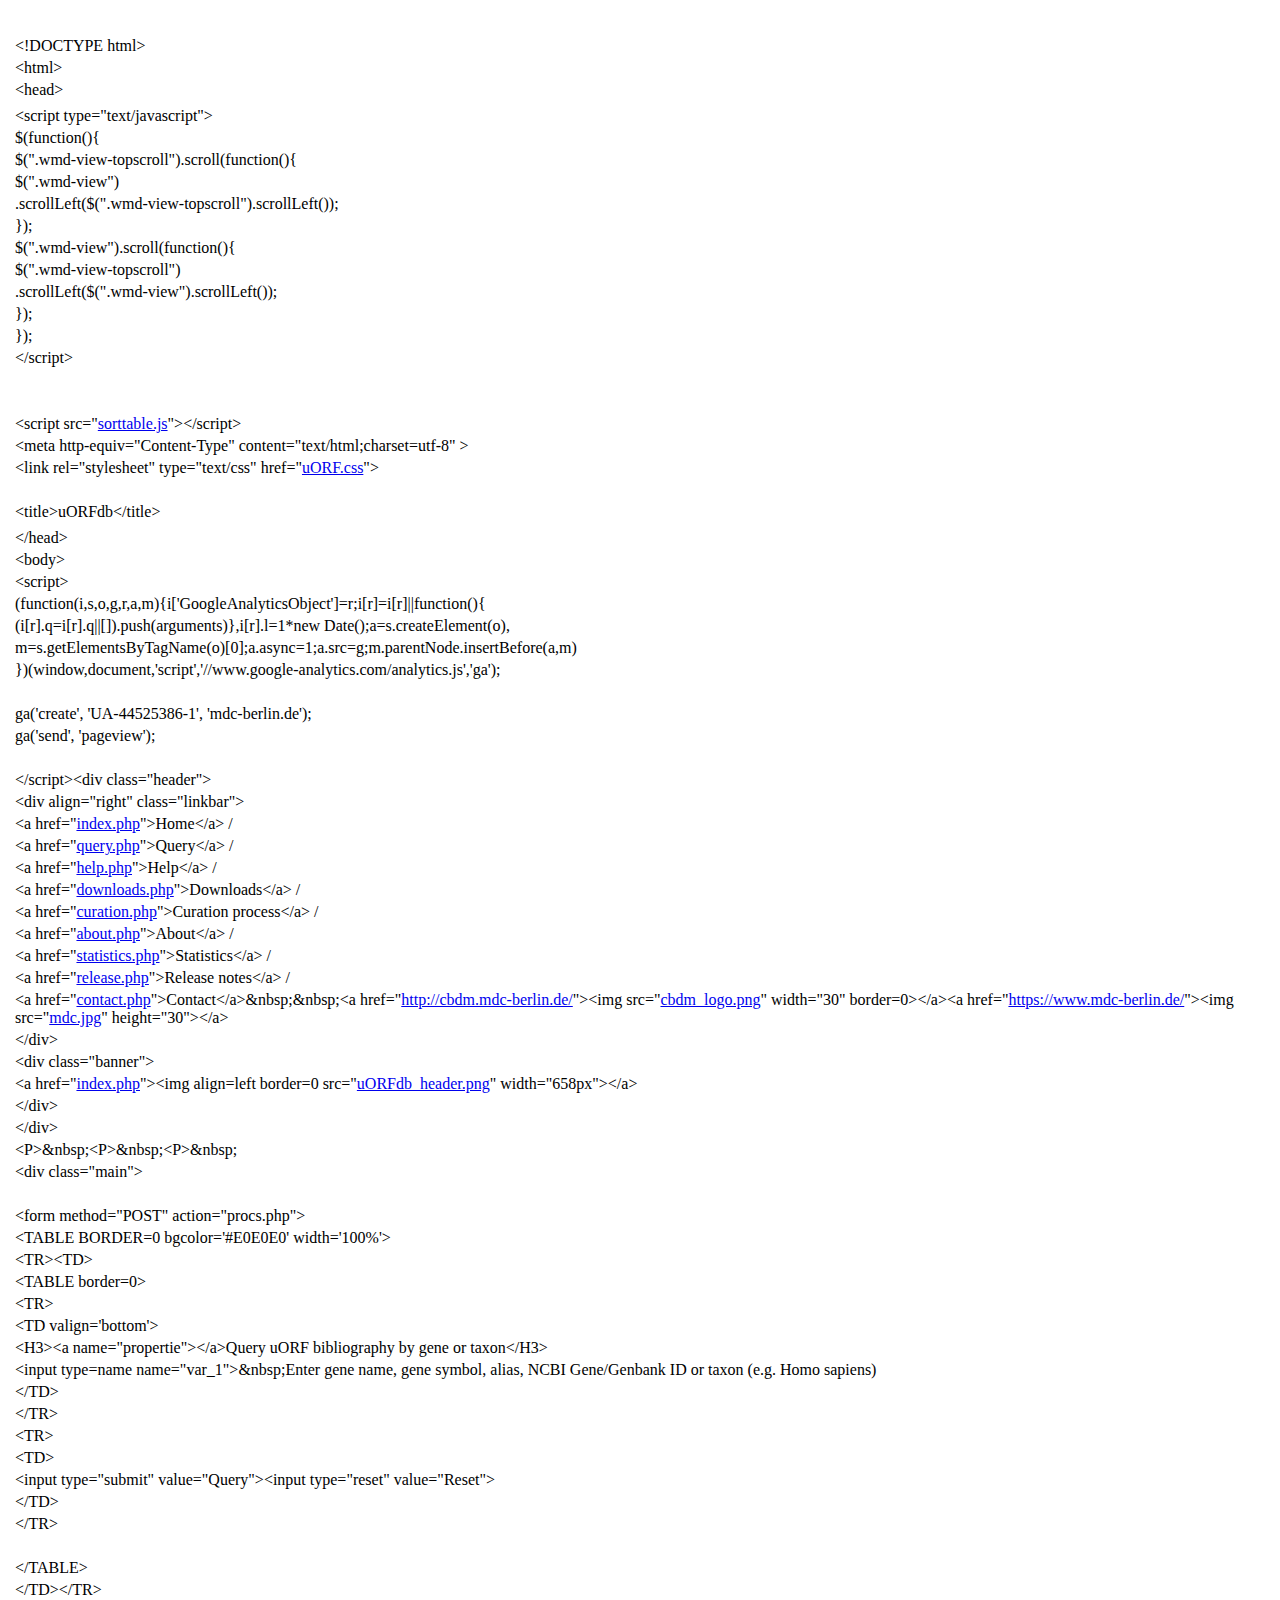
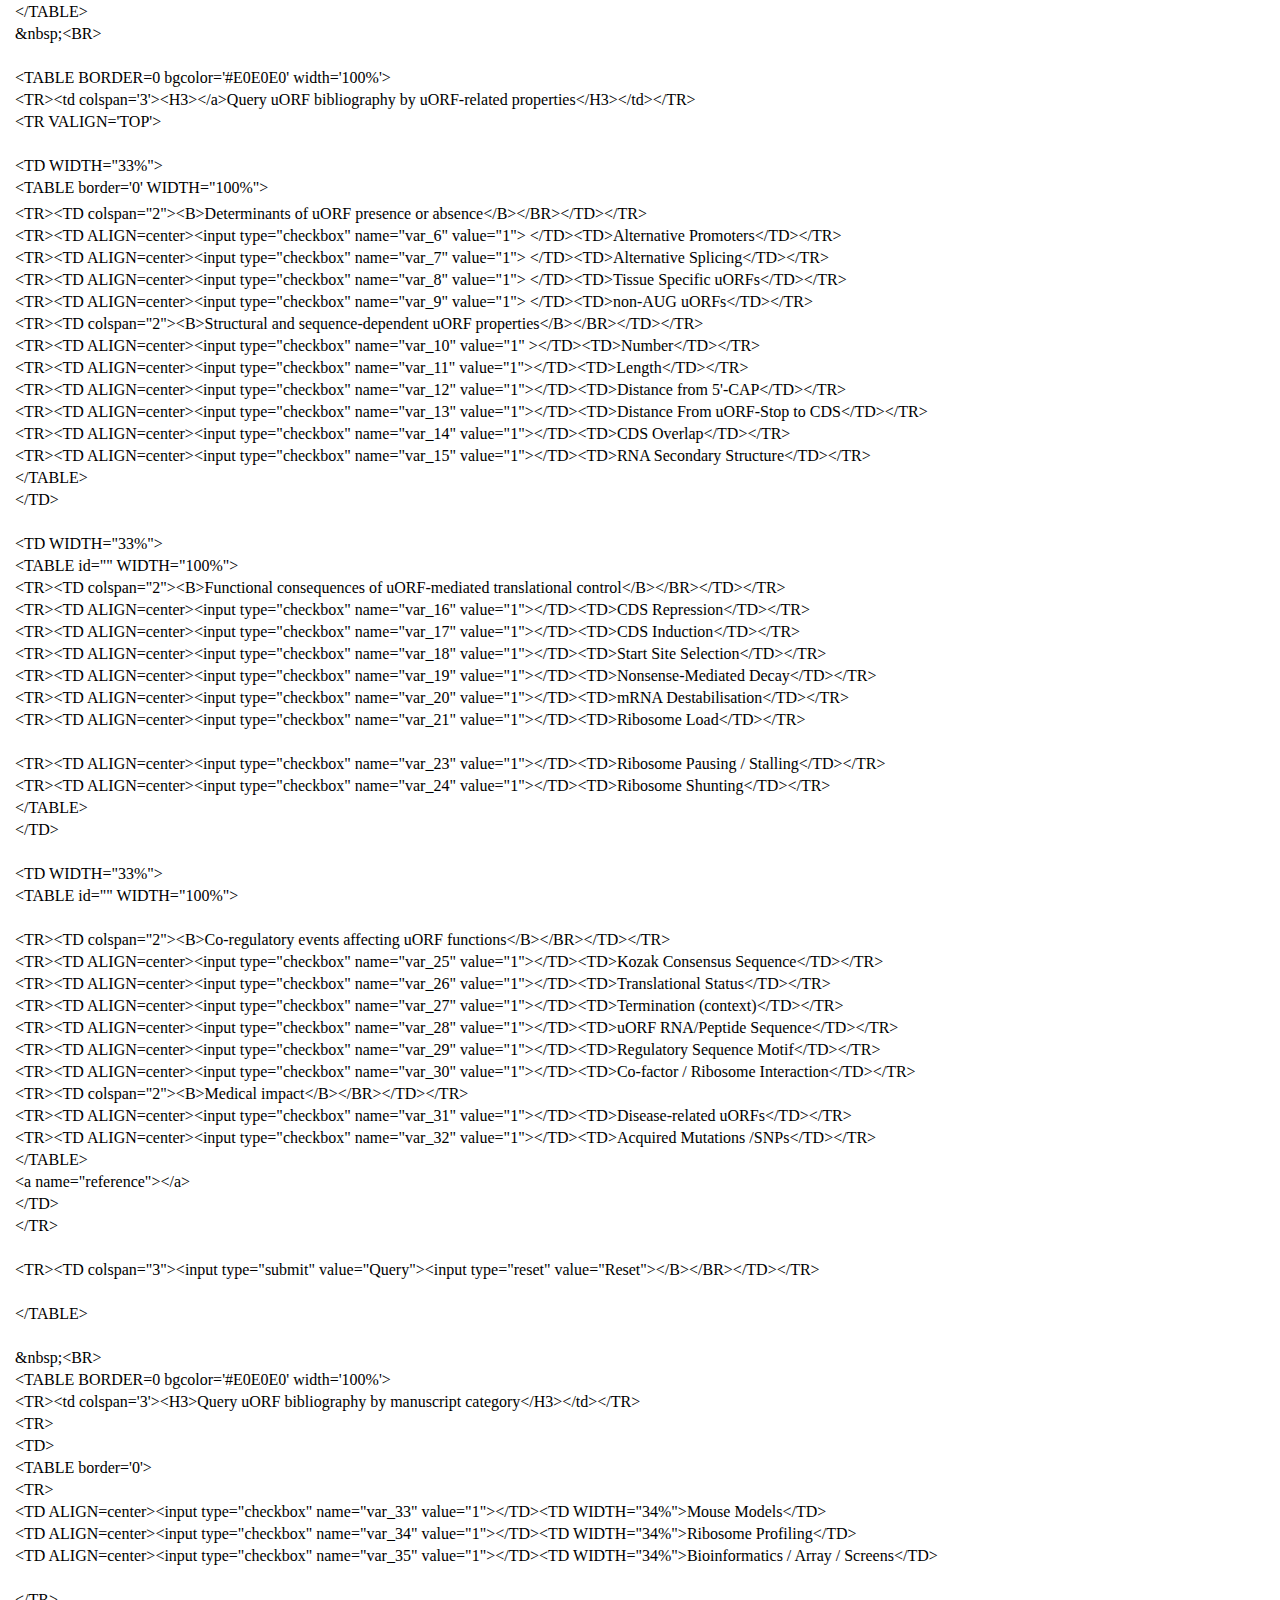
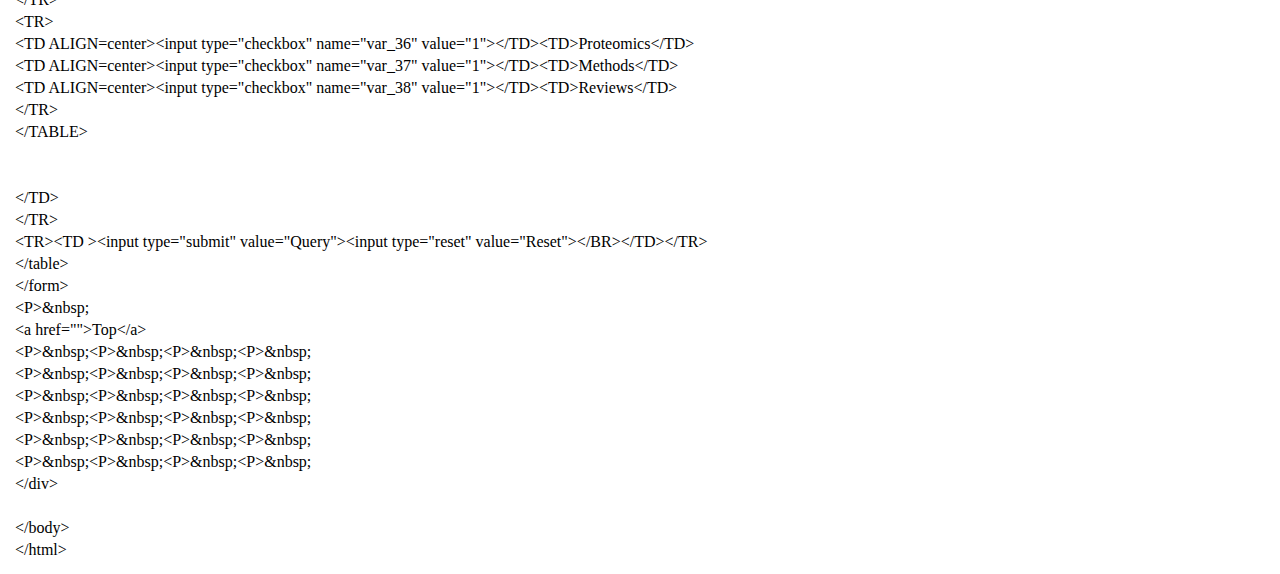
<file: httpd/htdocs/mirna/database/cbdm.mdc-berlin.de tools uorfdb query.php.html>
<!-- saved from url=(0048)http://cbdm.mdc-berlin.de/tools/uorfdb/query.php -->
<html><head><meta http-equiv="Content-Type" content="text/html; charset=UTF-8"></head><body><div class="webkit-line-gutter-backdrop"></div><table><tbody><tr><td class="webkit-line-number" value="1"></td><td class="webkit-line-content"><br></td></tr><tr><td class="webkit-line-number" value="2"></td><td class="webkit-line-content">     </td></tr><tr><td class="webkit-line-number" value="3"></td><td class="webkit-line-content"><span class="webkit-html-doctype">&lt;!DOCTYPE html&gt;</span></td></tr><tr><td class="webkit-line-number" value="4"></td><td class="webkit-line-content"><span class="webkit-html-tag">&lt;html&gt;</span></td></tr><tr><td class="webkit-line-number" value="5"></td><td class="webkit-line-content">    <span class="webkit-html-tag">&lt;head&gt;</span></td></tr><tr><td class="webkit-line-number" value="6"></td><td class="webkit-line-content">    </td></tr><tr><td class="webkit-line-number" value="7"></td><td class="webkit-line-content"><span class="webkit-html-tag">&lt;script <span class="webkit-html-attribute-name">type</span>="<span class="webkit-html-attribute-value">text/javascript</span>"&gt;</span></td></tr><tr><td class="webkit-line-number" value="8"></td><td class="webkit-line-content">$(function(){</td></tr><tr><td class="webkit-line-number" value="9"></td><td class="webkit-line-content">    $(".wmd-view-topscroll").scroll(function(){</td></tr><tr><td class="webkit-line-number" value="10"></td><td class="webkit-line-content">        $(".wmd-view")</td></tr><tr><td class="webkit-line-number" value="11"></td><td class="webkit-line-content">            .scrollLeft($(".wmd-view-topscroll").scrollLeft());</td></tr><tr><td class="webkit-line-number" value="12"></td><td class="webkit-line-content">    });</td></tr><tr><td class="webkit-line-number" value="13"></td><td class="webkit-line-content">    $(".wmd-view").scroll(function(){</td></tr><tr><td class="webkit-line-number" value="14"></td><td class="webkit-line-content">        $(".wmd-view-topscroll")</td></tr><tr><td class="webkit-line-number" value="15"></td><td class="webkit-line-content">            .scrollLeft($(".wmd-view").scrollLeft());</td></tr><tr><td class="webkit-line-number" value="16"></td><td class="webkit-line-content">    });</td></tr><tr><td class="webkit-line-number" value="17"></td><td class="webkit-line-content">});</td></tr><tr><td class="webkit-line-number" value="18"></td><td class="webkit-line-content"><span class="webkit-html-tag">&lt;/script&gt;</span></td></tr><tr><td class="webkit-line-number" value="19"></td><td class="webkit-line-content"><br></td></tr><tr><td class="webkit-line-number" value="20"></td><td class="webkit-line-content"><br></td></tr><tr><td class="webkit-line-number" value="21"></td><td class="webkit-line-content">    <span class="webkit-html-tag">&lt;script <span class="webkit-html-attribute-name">src</span>="<a class="webkit-html-attribute-value webkit-html-resource-link" target="_blank" href="http://cbdm.mdc-berlin.de/tools/uorfdb/sorttable.js">sorttable.js</a>"&gt;</span><span class="webkit-html-tag">&lt;/script&gt;</span></td></tr><tr><td class="webkit-line-number" value="22"></td><td class="webkit-line-content">    <span class="webkit-html-tag">&lt;meta <span class="webkit-html-attribute-name">http-equiv</span>="<span class="webkit-html-attribute-value">Content-Type</span>" <span class="webkit-html-attribute-name">content</span>="<span class="webkit-html-attribute-value">text/html;charset=utf-8</span>" &gt;</span></td></tr><tr><td class="webkit-line-number" value="23"></td><td class="webkit-line-content">    <span class="webkit-html-tag">&lt;link <span class="webkit-html-attribute-name">rel</span>="<span class="webkit-html-attribute-value">stylesheet</span>" <span class="webkit-html-attribute-name">type</span>="<span class="webkit-html-attribute-value">text/css</span>" <span class="webkit-html-attribute-name">href</span>="<a class="webkit-html-attribute-value webkit-html-resource-link" target="_blank" href="http://cbdm.mdc-berlin.de/tools/uorfdb/uORF.css">uORF.css</a>"&gt;</span></td></tr><tr><td class="webkit-line-number" value="24"></td><td class="webkit-line-content"><br></td></tr><tr><td class="webkit-line-number" value="25"></td><td class="webkit-line-content">    <span class="webkit-html-tag">&lt;title&gt;</span>uORFdb<span class="webkit-html-tag">&lt;/title&gt;</span></td></tr><tr><td class="webkit-line-number" value="26"></td><td class="webkit-line-content">       </td></tr><tr><td class="webkit-line-number" value="27"></td><td class="webkit-line-content">    <span class="webkit-html-tag">&lt;/head&gt;</span></td></tr><tr><td class="webkit-line-number" value="28"></td><td class="webkit-line-content">    <span class="webkit-html-tag">&lt;body&gt;</span></td></tr><tr><td class="webkit-line-number" value="29"></td><td class="webkit-line-content"><span class="webkit-html-tag">&lt;script&gt;</span></td></tr><tr><td class="webkit-line-number" value="30"></td><td class="webkit-line-content">  (function(i,s,o,g,r,a,m){i['GoogleAnalyticsObject']=r;i[r]=i[r]||function(){</td></tr><tr><td class="webkit-line-number" value="31"></td><td class="webkit-line-content">  (i[r].q=i[r].q||[]).push(arguments)},i[r].l=1*new Date();a=s.createElement(o),</td></tr><tr><td class="webkit-line-number" value="32"></td><td class="webkit-line-content">  m=s.getElementsByTagName(o)[0];a.async=1;a.src=g;m.parentNode.insertBefore(a,m)</td></tr><tr><td class="webkit-line-number" value="33"></td><td class="webkit-line-content">  })(window,document,'script','//www.google-analytics.com/analytics.js','ga');</td></tr><tr><td class="webkit-line-number" value="34"></td><td class="webkit-line-content"><br></td></tr><tr><td class="webkit-line-number" value="35"></td><td class="webkit-line-content">  ga('create', 'UA-44525386-1', 'mdc-berlin.de');</td></tr><tr><td class="webkit-line-number" value="36"></td><td class="webkit-line-content">  ga('send', 'pageview');</td></tr><tr><td class="webkit-line-number" value="37"></td><td class="webkit-line-content"><br></td></tr><tr><td class="webkit-line-number" value="38"></td><td class="webkit-line-content"><span class="webkit-html-tag">&lt;/script&gt;</span><span class="webkit-html-tag">&lt;div <span class="webkit-html-attribute-name">class</span>="<span class="webkit-html-attribute-value">header</span>"&gt;</span>     </td></tr><tr><td class="webkit-line-number" value="39"></td><td class="webkit-line-content">                <span class="webkit-html-tag">&lt;div <span class="webkit-html-attribute-name">align</span>="<span class="webkit-html-attribute-value">right</span>" <span class="webkit-html-attribute-name">class</span>="<span class="webkit-html-attribute-value">linkbar</span>"&gt;</span></td></tr><tr><td class="webkit-line-number" value="40"></td><td class="webkit-line-content">                 <span class="webkit-html-tag">&lt;a <span class="webkit-html-attribute-name">href</span>="<a class="webkit-html-attribute-value webkit-html-external-link" target="_blank" href="http://cbdm.mdc-berlin.de/tools/uorfdb/index.php">index.php</a>"&gt;</span>Home<span class="webkit-html-tag">&lt;/a&gt;</span> / </td></tr><tr><td class="webkit-line-number" value="41"></td><td class="webkit-line-content">                 <span class="webkit-html-tag">&lt;a <span class="webkit-html-attribute-name">href</span>="<a class="webkit-html-attribute-value webkit-html-external-link" target="_blank" href="./cbdm.mdc-berlin.de tools uorfdb query.php_files/cbdm.mdc-berlin.de tools uorfdb query.php.html">query.php</a>"&gt;</span>Query<span class="webkit-html-tag">&lt;/a&gt;</span> / </td></tr><tr><td class="webkit-line-number" value="42"></td><td class="webkit-line-content">                 <span class="webkit-html-tag">&lt;a <span class="webkit-html-attribute-name">href</span>="<a class="webkit-html-attribute-value webkit-html-external-link" target="_blank" href="http://cbdm.mdc-berlin.de/tools/uorfdb/help.php">help.php</a>"&gt;</span>Help<span class="webkit-html-tag">&lt;/a&gt;</span> / </td></tr><tr><td class="webkit-line-number" value="43"></td><td class="webkit-line-content">                 <span class="webkit-html-tag">&lt;a <span class="webkit-html-attribute-name">href</span>="<a class="webkit-html-attribute-value webkit-html-external-link" target="_blank" href="http://cbdm.mdc-berlin.de/tools/uorfdb/downloads.php">downloads.php</a>"&gt;</span>Downloads<span class="webkit-html-tag">&lt;/a&gt;</span> /</td></tr><tr><td class="webkit-line-number" value="44"></td><td class="webkit-line-content">                 <span class="webkit-html-tag">&lt;a <span class="webkit-html-attribute-name">href</span>="<a class="webkit-html-attribute-value webkit-html-external-link" target="_blank" href="http://cbdm.mdc-berlin.de/tools/uorfdb/curation.php">curation.php</a>"&gt;</span>Curation process<span class="webkit-html-tag">&lt;/a&gt;</span> / </td></tr><tr><td class="webkit-line-number" value="45"></td><td class="webkit-line-content">                 <span class="webkit-html-tag">&lt;a <span class="webkit-html-attribute-name">href</span>="<a class="webkit-html-attribute-value webkit-html-external-link" target="_blank" href="http://cbdm.mdc-berlin.de/tools/uorfdb/about.php">about.php</a>"&gt;</span>About<span class="webkit-html-tag">&lt;/a&gt;</span> / </td></tr><tr><td class="webkit-line-number" value="46"></td><td class="webkit-line-content">                 <span class="webkit-html-tag">&lt;a <span class="webkit-html-attribute-name">href</span>="<a class="webkit-html-attribute-value webkit-html-external-link" target="_blank" href="http://cbdm.mdc-berlin.de/tools/uorfdb/statistics.php">statistics.php</a>"&gt;</span>Statistics<span class="webkit-html-tag">&lt;/a&gt;</span> /</td></tr><tr><td class="webkit-line-number" value="47"></td><td class="webkit-line-content">                 <span class="webkit-html-tag">&lt;a <span class="webkit-html-attribute-name">href</span>="<a class="webkit-html-attribute-value webkit-html-external-link" target="_blank" href="http://cbdm.mdc-berlin.de/tools/uorfdb/release.php">release.php</a>"&gt;</span>Release notes<span class="webkit-html-tag">&lt;/a&gt;</span> / </td></tr><tr><td class="webkit-line-number" value="48"></td><td class="webkit-line-content">                 <span class="webkit-html-tag">&lt;a <span class="webkit-html-attribute-name">href</span>="<a class="webkit-html-attribute-value webkit-html-external-link" target="_blank" href="http://cbdm.mdc-berlin.de/tools/uorfdb/contact.php">contact.php</a>"&gt;</span>Contact<span class="webkit-html-tag">&lt;/a&gt;</span>&amp;nbsp;&amp;nbsp;<span class="webkit-html-tag">&lt;a <span class="webkit-html-attribute-name">href</span>="<a class="webkit-html-attribute-value webkit-html-external-link" target="_blank" href="http://cbdm.mdc-berlin.de/">http://cbdm.mdc-berlin.de/</a>"&gt;</span><span class="webkit-html-tag">&lt;img <span class="webkit-html-attribute-name">src</span>="<a class="webkit-html-attribute-value webkit-html-resource-link" target="_blank" href="http://cbdm.mdc-berlin.de/tools/uorfdb/cbdm_logo.png">cbdm_logo.png</a>" <span class="webkit-html-attribute-name">width</span>="<span class="webkit-html-attribute-value">30</span>" <span class="webkit-html-attribute-name">border</span>=<span class="webkit-html-attribute-value">0</span>&gt;</span><span class="webkit-html-tag">&lt;/a&gt;</span><span class="webkit-html-tag">&lt;a <span class="webkit-html-attribute-name">href</span>="<a class="webkit-html-attribute-value webkit-html-external-link" target="_blank" href="https://www.mdc-berlin.de/">https://www.mdc-berlin.de/</a>"&gt;</span><span class="webkit-html-tag">&lt;img <span class="webkit-html-attribute-name">src</span>="<a class="webkit-html-attribute-value webkit-html-resource-link" target="_blank" href="http://cbdm.mdc-berlin.de/tools/uorfdb/mdc.jpg">mdc.jpg</a>" <span class="webkit-html-attribute-name">height</span>="<span class="webkit-html-attribute-value">30</span>"&gt;</span><span class="webkit-html-tag">&lt;/a&gt;</span></td></tr><tr><td class="webkit-line-number" value="49"></td><td class="webkit-line-content">                <span class="webkit-html-tag">&lt;/div&gt;</span> </td></tr><tr><td class="webkit-line-number" value="50"></td><td class="webkit-line-content">                <span class="webkit-html-tag">&lt;div <span class="webkit-html-attribute-name">class</span>="<span class="webkit-html-attribute-value">banner</span>"&gt;</span></td></tr><tr><td class="webkit-line-number" value="51"></td><td class="webkit-line-content">                 <span class="webkit-html-tag">&lt;a <span class="webkit-html-attribute-name">href</span>="<a class="webkit-html-attribute-value webkit-html-external-link" target="_blank" href="http://cbdm.mdc-berlin.de/tools/uorfdb/index.php">index.php</a>"&gt;</span><span class="webkit-html-tag">&lt;img <span class="webkit-html-attribute-name">align</span>=<span class="webkit-html-attribute-value">left</span> <span class="webkit-html-attribute-name">border</span>=<span class="webkit-html-attribute-value">0</span> <span class="webkit-html-attribute-name">src</span>="<a class="webkit-html-attribute-value webkit-html-resource-link" target="_blank" href="http://cbdm.mdc-berlin.de/tools/uorfdb/uORFdb_header.png">uORFdb_header.png</a>" <span class="webkit-html-attribute-name">width</span>="<span class="webkit-html-attribute-value">658px</span>"&gt;</span><span class="webkit-html-tag">&lt;/a&gt;</span></td></tr><tr><td class="webkit-line-number" value="52"></td><td class="webkit-line-content"><span class="webkit-html-tag">&lt;/div&gt;</span></td></tr><tr><td class="webkit-line-number" value="53"></td><td class="webkit-line-content">              <span class="webkit-html-tag">&lt;/div&gt;</span> </td></tr><tr><td class="webkit-line-number" value="54"></td><td class="webkit-line-content">              <span class="webkit-html-tag">&lt;P&gt;</span>&amp;nbsp;<span class="webkit-html-tag">&lt;P&gt;</span>&amp;nbsp;<span class="webkit-html-tag">&lt;P&gt;</span>&amp;nbsp;</td></tr><tr><td class="webkit-line-number" value="55"></td><td class="webkit-line-content">              <span class="webkit-html-tag">&lt;div <span class="webkit-html-attribute-name">class</span>="<span class="webkit-html-attribute-value">main</span>"&gt;</span>            </td></tr><tr><td class="webkit-line-number" value="56"></td><td class="webkit-line-content"><br></td></tr><tr><td class="webkit-line-number" value="57"></td><td class="webkit-line-content"><span class="webkit-html-tag">&lt;form <span class="webkit-html-attribute-name">method</span>="<span class="webkit-html-attribute-value">POST</span>" <span class="webkit-html-attribute-name">action</span>="<span class="webkit-html-attribute-value">procs.php</span>"&gt;</span></td></tr><tr><td class="webkit-line-number" value="58"></td><td class="webkit-line-content"><span class="webkit-html-tag">&lt;TABLE <span class="webkit-html-attribute-name">BORDER</span>=<span class="webkit-html-attribute-value">0</span> <span class="webkit-html-attribute-name">bgcolor</span>='<span class="webkit-html-attribute-value">#E0E0E0</span>' <span class="webkit-html-attribute-name">width</span>='<span class="webkit-html-attribute-value">100%</span>'&gt;</span></td></tr><tr><td class="webkit-line-number" value="59"></td><td class="webkit-line-content"><span class="webkit-html-tag">&lt;TR&gt;</span><span class="webkit-html-tag">&lt;TD&gt;</span></td></tr><tr><td class="webkit-line-number" value="60"></td><td class="webkit-line-content"><span class="webkit-html-tag">&lt;TABLE <span class="webkit-html-attribute-name">border</span>=<span class="webkit-html-attribute-value">0</span>&gt;</span></td></tr><tr><td class="webkit-line-number" value="61"></td><td class="webkit-line-content"><span class="webkit-html-tag">&lt;TR&gt;</span></td></tr><tr><td class="webkit-line-number" value="62"></td><td class="webkit-line-content">    <span class="webkit-html-tag">&lt;TD <span class="webkit-html-attribute-name">valign</span>='<span class="webkit-html-attribute-value">bottom</span>'&gt;</span></td></tr><tr><td class="webkit-line-number" value="63"></td><td class="webkit-line-content">        <span class="webkit-html-tag">&lt;H3&gt;</span><span class="webkit-html-tag">&lt;a <span class="webkit-html-attribute-name">name</span>="<span class="webkit-html-attribute-value">propertie</span>"&gt;</span><span class="webkit-html-tag">&lt;/a&gt;</span>Query uORF bibliography by gene or taxon<span class="webkit-html-tag">&lt;/H3&gt;</span></td></tr><tr><td class="webkit-line-number" value="64"></td><td class="webkit-line-content">        <span class="webkit-html-tag">&lt;input <span class="webkit-html-attribute-name">type</span>=<span class="webkit-html-attribute-value">name</span> <span class="webkit-html-attribute-name">name</span>="<span class="webkit-html-attribute-value">var_1</span>"&gt;</span>&amp;nbsp;Enter gene name, gene symbol, alias, NCBI Gene/Genbank ID or taxon (e.g. Homo sapiens)</td></tr><tr><td class="webkit-line-number" value="65"></td><td class="webkit-line-content">    <span class="webkit-html-tag">&lt;/TD&gt;</span></td></tr><tr><td class="webkit-line-number" value="66"></td><td class="webkit-line-content"><span class="webkit-html-tag">&lt;/TR&gt;</span></td></tr><tr><td class="webkit-line-number" value="67"></td><td class="webkit-line-content">    <span class="webkit-html-tag">&lt;TR&gt;</span></td></tr><tr><td class="webkit-line-number" value="68"></td><td class="webkit-line-content">        <span class="webkit-html-tag">&lt;TD&gt;</span></td></tr><tr><td class="webkit-line-number" value="69"></td><td class="webkit-line-content">            <span class="webkit-html-tag">&lt;input <span class="webkit-html-attribute-name">type</span>="<span class="webkit-html-attribute-value">submit</span>" <span class="webkit-html-attribute-name">value</span>="<span class="webkit-html-attribute-value">Query</span>"&gt;</span><span class="webkit-html-tag">&lt;input <span class="webkit-html-attribute-name">type</span>="<span class="webkit-html-attribute-value">reset</span>" <span class="webkit-html-attribute-name">value</span>="<span class="webkit-html-attribute-value">Reset</span>"&gt;</span> </td></tr><tr><td class="webkit-line-number" value="70"></td><td class="webkit-line-content">        <span class="webkit-html-tag">&lt;/TD&gt;</span></td></tr><tr><td class="webkit-line-number" value="71"></td><td class="webkit-line-content">    <span class="webkit-html-tag">&lt;/TR&gt;</span>   </td></tr><tr><td class="webkit-line-number" value="72"></td><td class="webkit-line-content"><br></td></tr><tr><td class="webkit-line-number" value="73"></td><td class="webkit-line-content"><span class="webkit-html-tag">&lt;/TABLE&gt;</span></td></tr><tr><td class="webkit-line-number" value="74"></td><td class="webkit-line-content"><span class="webkit-html-tag">&lt;/TD&gt;</span><span class="webkit-html-tag">&lt;/TR&gt;</span></td></tr><tr><td class="webkit-line-number" value="75"></td><td class="webkit-line-content"><span class="webkit-html-tag">&lt;/TABLE&gt;</span></td></tr><tr><td class="webkit-line-number" value="76"></td><td class="webkit-line-content">&amp;nbsp;<span class="webkit-html-tag">&lt;BR&gt;</span>    </td></tr><tr><td class="webkit-line-number" value="77"></td><td class="webkit-line-content"><br></td></tr><tr><td class="webkit-line-number" value="78"></td><td class="webkit-line-content"><span class="webkit-html-tag">&lt;TABLE <span class="webkit-html-attribute-name">BORDER</span>=<span class="webkit-html-attribute-value">0</span> <span class="webkit-html-attribute-name">bgcolor</span>='<span class="webkit-html-attribute-value">#E0E0E0</span>' <span class="webkit-html-attribute-name">width</span>='<span class="webkit-html-attribute-value">100%</span>'&gt;</span></td></tr><tr><td class="webkit-line-number" value="79"></td><td class="webkit-line-content"><span class="webkit-html-tag">&lt;TR&gt;</span><span class="webkit-html-tag">&lt;td <span class="webkit-html-attribute-name">colspan</span>='<span class="webkit-html-attribute-value">3</span>'&gt;</span><span class="webkit-html-tag">&lt;H3&gt;</span><span class="webkit-html-tag">&lt;/a&gt;</span>Query uORF bibliography by uORF-related properties<span class="webkit-html-tag">&lt;/H3&gt;</span><span class="webkit-html-tag">&lt;/td&gt;</span><span class="webkit-html-tag">&lt;/TR&gt;</span></td></tr><tr><td class="webkit-line-number" value="80"></td><td class="webkit-line-content"><span class="webkit-html-tag">&lt;TR <span class="webkit-html-attribute-name">VALIGN</span>='<span class="webkit-html-attribute-value">TOP</span>'&gt;</span></td></tr><tr><td class="webkit-line-number" value="81"></td><td class="webkit-line-content"><br></td></tr><tr><td class="webkit-line-number" value="82"></td><td class="webkit-line-content"><span class="webkit-html-tag">&lt;TD <span class="webkit-html-attribute-name">WIDTH</span>="<span class="webkit-html-attribute-value">33%</span>"&gt;</span></td></tr><tr><td class="webkit-line-number" value="83"></td><td class="webkit-line-content"><span class="webkit-html-tag">&lt;TABLE  <span class="webkit-html-attribute-name">border</span>='<span class="webkit-html-attribute-value">0</span>' <span class="webkit-html-attribute-name">WIDTH</span>="<span class="webkit-html-attribute-value">100%</span>"&gt;</span></td></tr><tr><td class="webkit-line-number" value="84"></td><td class="webkit-line-content">    </td></tr><tr><td class="webkit-line-number" value="85"></td><td class="webkit-line-content"><span class="webkit-html-tag">&lt;TR&gt;</span><span class="webkit-html-tag">&lt;TD <span class="webkit-html-attribute-name">colspan</span>="<span class="webkit-html-attribute-value">2</span>"&gt;</span><span class="webkit-html-tag">&lt;B&gt;</span>Determinants of uORF presence or absence<span class="webkit-html-tag">&lt;/B&gt;</span><span class="webkit-html-tag">&lt;/BR&gt;</span><span class="webkit-html-tag">&lt;/TD&gt;</span><span class="webkit-html-tag">&lt;/TR&gt;</span></td></tr><tr><td class="webkit-line-number" value="86"></td><td class="webkit-line-content"><span class="webkit-html-tag">&lt;TR&gt;</span><span class="webkit-html-tag">&lt;TD <span class="webkit-html-attribute-name">ALIGN</span>=<span class="webkit-html-attribute-value">center</span>&gt;</span><span class="webkit-html-tag">&lt;input <span class="webkit-html-attribute-name">type</span>="<span class="webkit-html-attribute-value">checkbox</span>" <span class="webkit-html-attribute-name">name</span>="<span class="webkit-html-attribute-value">var_6</span>" <span class="webkit-html-attribute-name">value</span>="<span class="webkit-html-attribute-value">1</span>"&gt;</span>   <span class="webkit-html-tag">&lt;/TD&gt;</span><span class="webkit-html-tag">&lt;TD&gt;</span>Alternative Promoters<span class="webkit-html-tag">&lt;/TD&gt;</span><span class="webkit-html-tag">&lt;/TR&gt;</span></td></tr><tr><td class="webkit-line-number" value="87"></td><td class="webkit-line-content"><span class="webkit-html-tag">&lt;TR&gt;</span><span class="webkit-html-tag">&lt;TD <span class="webkit-html-attribute-name">ALIGN</span>=<span class="webkit-html-attribute-value">center</span>&gt;</span><span class="webkit-html-tag">&lt;input <span class="webkit-html-attribute-name">type</span>="<span class="webkit-html-attribute-value">checkbox</span>" <span class="webkit-html-attribute-name">name</span>="<span class="webkit-html-attribute-value">var_7</span>" <span class="webkit-html-attribute-name">value</span>="<span class="webkit-html-attribute-value">1</span>"&gt;</span>   <span class="webkit-html-tag">&lt;/TD&gt;</span><span class="webkit-html-tag">&lt;TD&gt;</span>Alternative Splicing<span class="webkit-html-tag">&lt;/TD&gt;</span><span class="webkit-html-tag">&lt;/TR&gt;</span></td></tr><tr><td class="webkit-line-number" value="88"></td><td class="webkit-line-content"><span class="webkit-html-tag">&lt;TR&gt;</span><span class="webkit-html-tag">&lt;TD <span class="webkit-html-attribute-name">ALIGN</span>=<span class="webkit-html-attribute-value">center</span>&gt;</span><span class="webkit-html-tag">&lt;input <span class="webkit-html-attribute-name">type</span>="<span class="webkit-html-attribute-value">checkbox</span>" <span class="webkit-html-attribute-name">name</span>="<span class="webkit-html-attribute-value">var_8</span>" <span class="webkit-html-attribute-name">value</span>="<span class="webkit-html-attribute-value">1</span>"&gt;</span>   <span class="webkit-html-tag">&lt;/TD&gt;</span><span class="webkit-html-tag">&lt;TD&gt;</span>Tissue Specific uORFs<span class="webkit-html-tag">&lt;/TD&gt;</span><span class="webkit-html-tag">&lt;/TR&gt;</span></td></tr><tr><td class="webkit-line-number" value="89"></td><td class="webkit-line-content"><span class="webkit-html-tag">&lt;TR&gt;</span><span class="webkit-html-tag">&lt;TD <span class="webkit-html-attribute-name">ALIGN</span>=<span class="webkit-html-attribute-value">center</span>&gt;</span><span class="webkit-html-tag">&lt;input <span class="webkit-html-attribute-name">type</span>="<span class="webkit-html-attribute-value">checkbox</span>" <span class="webkit-html-attribute-name">name</span>="<span class="webkit-html-attribute-value">var_9</span>" <span class="webkit-html-attribute-name">value</span>="<span class="webkit-html-attribute-value">1</span>"&gt;</span>   <span class="webkit-html-tag">&lt;/TD&gt;</span><span class="webkit-html-tag">&lt;TD&gt;</span>non-AUG uORFs<span class="webkit-html-tag">&lt;/TD&gt;</span><span class="webkit-html-tag">&lt;/TR&gt;</span></td></tr><tr><td class="webkit-line-number" value="90"></td><td class="webkit-line-content"><span class="webkit-html-tag">&lt;TR&gt;</span><span class="webkit-html-tag">&lt;TD <span class="webkit-html-attribute-name">colspan</span>="<span class="webkit-html-attribute-value">2</span>"&gt;</span><span class="webkit-html-tag">&lt;B&gt;</span>Structural and sequence-dependent uORF properties<span class="webkit-html-tag">&lt;/B&gt;</span><span class="webkit-html-tag">&lt;/BR&gt;</span><span class="webkit-html-tag">&lt;/TD&gt;</span><span class="webkit-html-tag">&lt;/TR&gt;</span></td></tr><tr><td class="webkit-line-number" value="91"></td><td class="webkit-line-content"><span class="webkit-html-tag">&lt;TR&gt;</span><span class="webkit-html-tag">&lt;TD <span class="webkit-html-attribute-name">ALIGN</span>=<span class="webkit-html-attribute-value">center</span>&gt;</span><span class="webkit-html-tag">&lt;input <span class="webkit-html-attribute-name">type</span>="<span class="webkit-html-attribute-value">checkbox</span>" <span class="webkit-html-attribute-name">name</span>="<span class="webkit-html-attribute-value">var_10</span>" <span class="webkit-html-attribute-name">value</span>="<span class="webkit-html-attribute-value">1</span>" &gt;</span><span class="webkit-html-tag">&lt;/TD&gt;</span><span class="webkit-html-tag">&lt;TD&gt;</span>Number<span class="webkit-html-tag">&lt;/TD&gt;</span><span class="webkit-html-tag">&lt;/TR&gt;</span></td></tr><tr><td class="webkit-line-number" value="92"></td><td class="webkit-line-content"><span class="webkit-html-tag">&lt;TR&gt;</span><span class="webkit-html-tag">&lt;TD <span class="webkit-html-attribute-name">ALIGN</span>=<span class="webkit-html-attribute-value">center</span>&gt;</span><span class="webkit-html-tag">&lt;input <span class="webkit-html-attribute-name">type</span>="<span class="webkit-html-attribute-value">checkbox</span>" <span class="webkit-html-attribute-name">name</span>="<span class="webkit-html-attribute-value">var_11</span>" <span class="webkit-html-attribute-name">value</span>="<span class="webkit-html-attribute-value">1</span>"&gt;</span><span class="webkit-html-tag">&lt;/TD&gt;</span><span class="webkit-html-tag">&lt;TD&gt;</span>Length<span class="webkit-html-tag">&lt;/TD&gt;</span><span class="webkit-html-tag">&lt;/TR&gt;</span></td></tr><tr><td class="webkit-line-number" value="93"></td><td class="webkit-line-content"><span class="webkit-html-tag">&lt;TR&gt;</span><span class="webkit-html-tag">&lt;TD <span class="webkit-html-attribute-name">ALIGN</span>=<span class="webkit-html-attribute-value">center</span>&gt;</span><span class="webkit-html-tag">&lt;input <span class="webkit-html-attribute-name">type</span>="<span class="webkit-html-attribute-value">checkbox</span>" <span class="webkit-html-attribute-name">name</span>="<span class="webkit-html-attribute-value">var_12</span>" <span class="webkit-html-attribute-name">value</span>="<span class="webkit-html-attribute-value">1</span>"&gt;</span><span class="webkit-html-tag">&lt;/TD&gt;</span><span class="webkit-html-tag">&lt;TD&gt;</span>Distance from 5'-CAP<span class="webkit-html-tag">&lt;/TD&gt;</span><span class="webkit-html-tag">&lt;/TR&gt;</span></td></tr><tr><td class="webkit-line-number" value="94"></td><td class="webkit-line-content"><span class="webkit-html-tag">&lt;TR&gt;</span><span class="webkit-html-tag">&lt;TD <span class="webkit-html-attribute-name">ALIGN</span>=<span class="webkit-html-attribute-value">center</span>&gt;</span><span class="webkit-html-tag">&lt;input <span class="webkit-html-attribute-name">type</span>="<span class="webkit-html-attribute-value">checkbox</span>" <span class="webkit-html-attribute-name">name</span>="<span class="webkit-html-attribute-value">var_13</span>" <span class="webkit-html-attribute-name">value</span>="<span class="webkit-html-attribute-value">1</span>"&gt;</span><span class="webkit-html-tag">&lt;/TD&gt;</span><span class="webkit-html-tag">&lt;TD&gt;</span>Distance From uORF-Stop to CDS<span class="webkit-html-tag">&lt;/TD&gt;</span><span class="webkit-html-tag">&lt;/TR&gt;</span></td></tr><tr><td class="webkit-line-number" value="95"></td><td class="webkit-line-content"><span class="webkit-html-tag">&lt;TR&gt;</span><span class="webkit-html-tag">&lt;TD <span class="webkit-html-attribute-name">ALIGN</span>=<span class="webkit-html-attribute-value">center</span>&gt;</span><span class="webkit-html-tag">&lt;input <span class="webkit-html-attribute-name">type</span>="<span class="webkit-html-attribute-value">checkbox</span>" <span class="webkit-html-attribute-name">name</span>="<span class="webkit-html-attribute-value">var_14</span>" <span class="webkit-html-attribute-name">value</span>="<span class="webkit-html-attribute-value">1</span>"&gt;</span><span class="webkit-html-tag">&lt;/TD&gt;</span><span class="webkit-html-tag">&lt;TD&gt;</span>CDS Overlap<span class="webkit-html-tag">&lt;/TD&gt;</span><span class="webkit-html-tag">&lt;/TR&gt;</span></td></tr><tr><td class="webkit-line-number" value="96"></td><td class="webkit-line-content"><span class="webkit-html-tag">&lt;TR&gt;</span><span class="webkit-html-tag">&lt;TD <span class="webkit-html-attribute-name">ALIGN</span>=<span class="webkit-html-attribute-value">center</span>&gt;</span><span class="webkit-html-tag">&lt;input <span class="webkit-html-attribute-name">type</span>="<span class="webkit-html-attribute-value">checkbox</span>" <span class="webkit-html-attribute-name">name</span>="<span class="webkit-html-attribute-value">var_15</span>" <span class="webkit-html-attribute-name">value</span>="<span class="webkit-html-attribute-value">1</span>"&gt;</span><span class="webkit-html-tag">&lt;/TD&gt;</span><span class="webkit-html-tag">&lt;TD&gt;</span>RNA Secondary Structure<span class="webkit-html-tag">&lt;/TD&gt;</span><span class="webkit-html-tag">&lt;/TR&gt;</span></td></tr><tr><td class="webkit-line-number" value="97"></td><td class="webkit-line-content"><span class="webkit-html-tag">&lt;/TABLE&gt;</span></td></tr><tr><td class="webkit-line-number" value="98"></td><td class="webkit-line-content"><span class="webkit-html-tag">&lt;/TD&gt;</span></td></tr><tr><td class="webkit-line-number" value="99"></td><td class="webkit-line-content"><br></td></tr><tr><td class="webkit-line-number" value="100"></td><td class="webkit-line-content"><span class="webkit-html-tag">&lt;TD <span class="webkit-html-attribute-name">WIDTH</span>="<span class="webkit-html-attribute-value">33%</span>"&gt;</span></td></tr><tr><td class="webkit-line-number" value="101"></td><td class="webkit-line-content"><span class="webkit-html-tag">&lt;TABLE <span class="webkit-html-attribute-name">id</span>="" <span class="webkit-html-attribute-name">WIDTH</span>="<span class="webkit-html-attribute-value">100%</span>"&gt;</span></td></tr><tr><td class="webkit-line-number" value="102"></td><td class="webkit-line-content"><span class="webkit-html-tag">&lt;TR&gt;</span><span class="webkit-html-tag">&lt;TD <span class="webkit-html-attribute-name">colspan</span>="<span class="webkit-html-attribute-value">2</span>"&gt;</span><span class="webkit-html-tag">&lt;B&gt;</span>Functional consequences of uORF-mediated translational control<span class="webkit-html-tag">&lt;/B&gt;</span><span class="webkit-html-tag">&lt;/BR&gt;</span><span class="webkit-html-tag">&lt;/TD&gt;</span><span class="webkit-html-tag">&lt;/TR&gt;</span></td></tr><tr><td class="webkit-line-number" value="103"></td><td class="webkit-line-content"><span class="webkit-html-tag">&lt;TR&gt;</span><span class="webkit-html-tag">&lt;TD <span class="webkit-html-attribute-name">ALIGN</span>=<span class="webkit-html-attribute-value">center</span>&gt;</span><span class="webkit-html-tag">&lt;input <span class="webkit-html-attribute-name">type</span>="<span class="webkit-html-attribute-value">checkbox</span>" <span class="webkit-html-attribute-name">name</span>="<span class="webkit-html-attribute-value">var_16</span>" <span class="webkit-html-attribute-name">value</span>="<span class="webkit-html-attribute-value">1</span>"&gt;</span><span class="webkit-html-tag">&lt;/TD&gt;</span><span class="webkit-html-tag">&lt;TD&gt;</span>CDS Repression<span class="webkit-html-tag">&lt;/TD&gt;</span><span class="webkit-html-tag">&lt;/TR&gt;</span></td></tr><tr><td class="webkit-line-number" value="104"></td><td class="webkit-line-content"><span class="webkit-html-tag">&lt;TR&gt;</span><span class="webkit-html-tag">&lt;TD <span class="webkit-html-attribute-name">ALIGN</span>=<span class="webkit-html-attribute-value">center</span>&gt;</span><span class="webkit-html-tag">&lt;input <span class="webkit-html-attribute-name">type</span>="<span class="webkit-html-attribute-value">checkbox</span>" <span class="webkit-html-attribute-name">name</span>="<span class="webkit-html-attribute-value">var_17</span>" <span class="webkit-html-attribute-name">value</span>="<span class="webkit-html-attribute-value">1</span>"&gt;</span><span class="webkit-html-tag">&lt;/TD&gt;</span><span class="webkit-html-tag">&lt;TD&gt;</span>CDS Induction<span class="webkit-html-tag">&lt;/TD&gt;</span><span class="webkit-html-tag">&lt;/TR&gt;</span></td></tr><tr><td class="webkit-line-number" value="105"></td><td class="webkit-line-content"><span class="webkit-html-tag">&lt;TR&gt;</span><span class="webkit-html-tag">&lt;TD <span class="webkit-html-attribute-name">ALIGN</span>=<span class="webkit-html-attribute-value">center</span>&gt;</span><span class="webkit-html-tag">&lt;input <span class="webkit-html-attribute-name">type</span>="<span class="webkit-html-attribute-value">checkbox</span>" <span class="webkit-html-attribute-name">name</span>="<span class="webkit-html-attribute-value">var_18</span>" <span class="webkit-html-attribute-name">value</span>="<span class="webkit-html-attribute-value">1</span>"&gt;</span><span class="webkit-html-tag">&lt;/TD&gt;</span><span class="webkit-html-tag">&lt;TD&gt;</span>Start Site Selection<span class="webkit-html-tag">&lt;/TD&gt;</span><span class="webkit-html-tag">&lt;/TR&gt;</span></td></tr><tr><td class="webkit-line-number" value="106"></td><td class="webkit-line-content"><span class="webkit-html-tag">&lt;TR&gt;</span><span class="webkit-html-tag">&lt;TD <span class="webkit-html-attribute-name">ALIGN</span>=<span class="webkit-html-attribute-value">center</span>&gt;</span><span class="webkit-html-tag">&lt;input <span class="webkit-html-attribute-name">type</span>="<span class="webkit-html-attribute-value">checkbox</span>" <span class="webkit-html-attribute-name">name</span>="<span class="webkit-html-attribute-value">var_19</span>" <span class="webkit-html-attribute-name">value</span>="<span class="webkit-html-attribute-value">1</span>"&gt;</span><span class="webkit-html-tag">&lt;/TD&gt;</span><span class="webkit-html-tag">&lt;TD&gt;</span>Nonsense-Mediated Decay<span class="webkit-html-tag">&lt;/TD&gt;</span><span class="webkit-html-tag">&lt;/TR&gt;</span></td></tr><tr><td class="webkit-line-number" value="107"></td><td class="webkit-line-content"><span class="webkit-html-tag">&lt;TR&gt;</span><span class="webkit-html-tag">&lt;TD <span class="webkit-html-attribute-name">ALIGN</span>=<span class="webkit-html-attribute-value">center</span>&gt;</span><span class="webkit-html-tag">&lt;input <span class="webkit-html-attribute-name">type</span>="<span class="webkit-html-attribute-value">checkbox</span>" <span class="webkit-html-attribute-name">name</span>="<span class="webkit-html-attribute-value">var_20</span>" <span class="webkit-html-attribute-name">value</span>="<span class="webkit-html-attribute-value">1</span>"&gt;</span><span class="webkit-html-tag">&lt;/TD&gt;</span><span class="webkit-html-tag">&lt;TD&gt;</span>mRNA Destabilisation<span class="webkit-html-tag">&lt;/TD&gt;</span><span class="webkit-html-tag">&lt;/TR&gt;</span></td></tr><tr><td class="webkit-line-number" value="108"></td><td class="webkit-line-content"><span class="webkit-html-tag">&lt;TR&gt;</span><span class="webkit-html-tag">&lt;TD <span class="webkit-html-attribute-name">ALIGN</span>=<span class="webkit-html-attribute-value">center</span>&gt;</span><span class="webkit-html-tag">&lt;input <span class="webkit-html-attribute-name">type</span>="<span class="webkit-html-attribute-value">checkbox</span>" <span class="webkit-html-attribute-name">name</span>="<span class="webkit-html-attribute-value">var_21</span>" <span class="webkit-html-attribute-name">value</span>="<span class="webkit-html-attribute-value">1</span>"&gt;</span><span class="webkit-html-tag">&lt;/TD&gt;</span><span class="webkit-html-tag">&lt;TD&gt;</span>Ribosome Load<span class="webkit-html-tag">&lt;/TD&gt;</span><span class="webkit-html-tag">&lt;/TR&gt;</span></td></tr><tr><td class="webkit-line-number" value="109"></td><td class="webkit-line-content"><br></td></tr><tr><td class="webkit-line-number" value="110"></td><td class="webkit-line-content"><span class="webkit-html-tag">&lt;TR&gt;</span><span class="webkit-html-tag">&lt;TD <span class="webkit-html-attribute-name">ALIGN</span>=<span class="webkit-html-attribute-value">center</span>&gt;</span><span class="webkit-html-tag">&lt;input <span class="webkit-html-attribute-name">type</span>="<span class="webkit-html-attribute-value">checkbox</span>" <span class="webkit-html-attribute-name">name</span>="<span class="webkit-html-attribute-value">var_23</span>" <span class="webkit-html-attribute-name">value</span>="<span class="webkit-html-attribute-value">1</span>"&gt;</span><span class="webkit-html-tag">&lt;/TD&gt;</span><span class="webkit-html-tag">&lt;TD&gt;</span>Ribosome Pausing / Stalling<span class="webkit-html-tag">&lt;/TD&gt;</span><span class="webkit-html-tag">&lt;/TR&gt;</span></td></tr><tr><td class="webkit-line-number" value="111"></td><td class="webkit-line-content"><span class="webkit-html-tag">&lt;TR&gt;</span><span class="webkit-html-tag">&lt;TD <span class="webkit-html-attribute-name">ALIGN</span>=<span class="webkit-html-attribute-value">center</span>&gt;</span><span class="webkit-html-tag">&lt;input <span class="webkit-html-attribute-name">type</span>="<span class="webkit-html-attribute-value">checkbox</span>" <span class="webkit-html-attribute-name">name</span>="<span class="webkit-html-attribute-value">var_24</span>" <span class="webkit-html-attribute-name">value</span>="<span class="webkit-html-attribute-value">1</span>"&gt;</span><span class="webkit-html-tag">&lt;/TD&gt;</span><span class="webkit-html-tag">&lt;TD&gt;</span>Ribosome Shunting<span class="webkit-html-tag">&lt;/TD&gt;</span><span class="webkit-html-tag">&lt;/TR&gt;</span></td></tr><tr><td class="webkit-line-number" value="112"></td><td class="webkit-line-content"><span class="webkit-html-tag">&lt;/TABLE&gt;</span></td></tr><tr><td class="webkit-line-number" value="113"></td><td class="webkit-line-content"><span class="webkit-html-tag">&lt;/TD&gt;</span></td></tr><tr><td class="webkit-line-number" value="114"></td><td class="webkit-line-content"><br></td></tr><tr><td class="webkit-line-number" value="115"></td><td class="webkit-line-content"><span class="webkit-html-tag">&lt;TD <span class="webkit-html-attribute-name">WIDTH</span>="<span class="webkit-html-attribute-value">33%</span>"&gt;</span></td></tr><tr><td class="webkit-line-number" value="116"></td><td class="webkit-line-content"><span class="webkit-html-tag">&lt;TABLE <span class="webkit-html-attribute-name">id</span>="" <span class="webkit-html-attribute-name">WIDTH</span>="<span class="webkit-html-attribute-value">100%</span>"&gt;</span></td></tr><tr><td class="webkit-line-number" value="117"></td><td class="webkit-line-content"><br></td></tr><tr><td class="webkit-line-number" value="118"></td><td class="webkit-line-content"><span class="webkit-html-tag">&lt;TR&gt;</span><span class="webkit-html-tag">&lt;TD <span class="webkit-html-attribute-name">colspan</span>="<span class="webkit-html-attribute-value">2</span>"&gt;</span><span class="webkit-html-tag">&lt;B&gt;</span>Co-regulatory events affecting uORF functions<span class="webkit-html-tag">&lt;/B&gt;</span><span class="webkit-html-tag">&lt;/BR&gt;</span><span class="webkit-html-tag">&lt;/TD&gt;</span><span class="webkit-html-tag">&lt;/TR&gt;</span></td></tr><tr><td class="webkit-line-number" value="119"></td><td class="webkit-line-content"><span class="webkit-html-tag">&lt;TR&gt;</span><span class="webkit-html-tag">&lt;TD <span class="webkit-html-attribute-name">ALIGN</span>=<span class="webkit-html-attribute-value">center</span>&gt;</span><span class="webkit-html-tag">&lt;input <span class="webkit-html-attribute-name">type</span>="<span class="webkit-html-attribute-value">checkbox</span>" <span class="webkit-html-attribute-name">name</span>="<span class="webkit-html-attribute-value">var_25</span>" <span class="webkit-html-attribute-name">value</span>="<span class="webkit-html-attribute-value">1</span>"&gt;</span><span class="webkit-html-tag">&lt;/TD&gt;</span><span class="webkit-html-tag">&lt;TD&gt;</span>Kozak Consensus Sequence<span class="webkit-html-tag">&lt;/TD&gt;</span><span class="webkit-html-tag">&lt;/TR&gt;</span></td></tr><tr><td class="webkit-line-number" value="120"></td><td class="webkit-line-content"><span class="webkit-html-tag">&lt;TR&gt;</span><span class="webkit-html-tag">&lt;TD <span class="webkit-html-attribute-name">ALIGN</span>=<span class="webkit-html-attribute-value">center</span>&gt;</span><span class="webkit-html-tag">&lt;input <span class="webkit-html-attribute-name">type</span>="<span class="webkit-html-attribute-value">checkbox</span>" <span class="webkit-html-attribute-name">name</span>="<span class="webkit-html-attribute-value">var_26</span>" <span class="webkit-html-attribute-name">value</span>="<span class="webkit-html-attribute-value">1</span>"&gt;</span><span class="webkit-html-tag">&lt;/TD&gt;</span><span class="webkit-html-tag">&lt;TD&gt;</span>Translational Status<span class="webkit-html-tag">&lt;/TD&gt;</span><span class="webkit-html-tag">&lt;/TR&gt;</span></td></tr><tr><td class="webkit-line-number" value="121"></td><td class="webkit-line-content"><span class="webkit-html-tag">&lt;TR&gt;</span><span class="webkit-html-tag">&lt;TD <span class="webkit-html-attribute-name">ALIGN</span>=<span class="webkit-html-attribute-value">center</span>&gt;</span><span class="webkit-html-tag">&lt;input <span class="webkit-html-attribute-name">type</span>="<span class="webkit-html-attribute-value">checkbox</span>" <span class="webkit-html-attribute-name">name</span>="<span class="webkit-html-attribute-value">var_27</span>" <span class="webkit-html-attribute-name">value</span>="<span class="webkit-html-attribute-value">1</span>"&gt;</span><span class="webkit-html-tag">&lt;/TD&gt;</span><span class="webkit-html-tag">&lt;TD&gt;</span>Termination (context)<span class="webkit-html-tag">&lt;/TD&gt;</span><span class="webkit-html-tag">&lt;/TR&gt;</span></td></tr><tr><td class="webkit-line-number" value="122"></td><td class="webkit-line-content"><span class="webkit-html-tag">&lt;TR&gt;</span><span class="webkit-html-tag">&lt;TD <span class="webkit-html-attribute-name">ALIGN</span>=<span class="webkit-html-attribute-value">center</span>&gt;</span><span class="webkit-html-tag">&lt;input <span class="webkit-html-attribute-name">type</span>="<span class="webkit-html-attribute-value">checkbox</span>" <span class="webkit-html-attribute-name">name</span>="<span class="webkit-html-attribute-value">var_28</span>" <span class="webkit-html-attribute-name">value</span>="<span class="webkit-html-attribute-value">1</span>"&gt;</span><span class="webkit-html-tag">&lt;/TD&gt;</span><span class="webkit-html-tag">&lt;TD&gt;</span>uORF RNA/Peptide Sequence<span class="webkit-html-tag">&lt;/TD&gt;</span><span class="webkit-html-tag">&lt;/TR&gt;</span></td></tr><tr><td class="webkit-line-number" value="123"></td><td class="webkit-line-content"><span class="webkit-html-tag">&lt;TR&gt;</span><span class="webkit-html-tag">&lt;TD <span class="webkit-html-attribute-name">ALIGN</span>=<span class="webkit-html-attribute-value">center</span>&gt;</span><span class="webkit-html-tag">&lt;input <span class="webkit-html-attribute-name">type</span>="<span class="webkit-html-attribute-value">checkbox</span>" <span class="webkit-html-attribute-name">name</span>="<span class="webkit-html-attribute-value">var_29</span>" <span class="webkit-html-attribute-name">value</span>="<span class="webkit-html-attribute-value">1</span>"&gt;</span><span class="webkit-html-tag">&lt;/TD&gt;</span><span class="webkit-html-tag">&lt;TD&gt;</span>Regulatory Sequence Motif<span class="webkit-html-tag">&lt;/TD&gt;</span><span class="webkit-html-tag">&lt;/TR&gt;</span></td></tr><tr><td class="webkit-line-number" value="124"></td><td class="webkit-line-content"><span class="webkit-html-tag">&lt;TR&gt;</span><span class="webkit-html-tag">&lt;TD <span class="webkit-html-attribute-name">ALIGN</span>=<span class="webkit-html-attribute-value">center</span>&gt;</span><span class="webkit-html-tag">&lt;input <span class="webkit-html-attribute-name">type</span>="<span class="webkit-html-attribute-value">checkbox</span>" <span class="webkit-html-attribute-name">name</span>="<span class="webkit-html-attribute-value">var_30</span>" <span class="webkit-html-attribute-name">value</span>="<span class="webkit-html-attribute-value">1</span>"&gt;</span><span class="webkit-html-tag">&lt;/TD&gt;</span><span class="webkit-html-tag">&lt;TD&gt;</span>Co-factor / Ribosome Interaction<span class="webkit-html-tag">&lt;/TD&gt;</span><span class="webkit-html-tag">&lt;/TR&gt;</span></td></tr><tr><td class="webkit-line-number" value="125"></td><td class="webkit-line-content"><span class="webkit-html-tag">&lt;TR&gt;</span><span class="webkit-html-tag">&lt;TD <span class="webkit-html-attribute-name">colspan</span>="<span class="webkit-html-attribute-value">2</span>"&gt;</span><span class="webkit-html-tag">&lt;B&gt;</span>Medical impact<span class="webkit-html-tag">&lt;/B&gt;</span><span class="webkit-html-tag">&lt;/BR&gt;</span><span class="webkit-html-tag">&lt;/TD&gt;</span><span class="webkit-html-tag">&lt;/TR&gt;</span></td></tr><tr><td class="webkit-line-number" value="126"></td><td class="webkit-line-content"><span class="webkit-html-tag">&lt;TR&gt;</span><span class="webkit-html-tag">&lt;TD <span class="webkit-html-attribute-name">ALIGN</span>=<span class="webkit-html-attribute-value">center</span>&gt;</span><span class="webkit-html-tag">&lt;input <span class="webkit-html-attribute-name">type</span>="<span class="webkit-html-attribute-value">checkbox</span>" <span class="webkit-html-attribute-name">name</span>="<span class="webkit-html-attribute-value">var_31</span>" <span class="webkit-html-attribute-name">value</span>="<span class="webkit-html-attribute-value">1</span>"&gt;</span><span class="webkit-html-tag">&lt;/TD&gt;</span><span class="webkit-html-tag">&lt;TD&gt;</span>Disease-related uORFs<span class="webkit-html-tag">&lt;/TD&gt;</span><span class="webkit-html-tag">&lt;/TR&gt;</span></td></tr><tr><td class="webkit-line-number" value="127"></td><td class="webkit-line-content"><span class="webkit-html-tag">&lt;TR&gt;</span><span class="webkit-html-tag">&lt;TD <span class="webkit-html-attribute-name">ALIGN</span>=<span class="webkit-html-attribute-value">center</span>&gt;</span><span class="webkit-html-tag">&lt;input <span class="webkit-html-attribute-name">type</span>="<span class="webkit-html-attribute-value">checkbox</span>" <span class="webkit-html-attribute-name">name</span>="<span class="webkit-html-attribute-value">var_32</span>" <span class="webkit-html-attribute-name">value</span>="<span class="webkit-html-attribute-value">1</span>"&gt;</span><span class="webkit-html-tag">&lt;/TD&gt;</span><span class="webkit-html-tag">&lt;TD&gt;</span>Acquired Mutations /SNPs<span class="webkit-html-tag">&lt;/TD&gt;</span><span class="webkit-html-tag">&lt;/TR&gt;</span></td></tr><tr><td class="webkit-line-number" value="128"></td><td class="webkit-line-content"><span class="webkit-html-tag">&lt;/TABLE&gt;</span></td></tr><tr><td class="webkit-line-number" value="129"></td><td class="webkit-line-content"><span class="webkit-html-tag">&lt;a <span class="webkit-html-attribute-name">name</span>="<span class="webkit-html-attribute-value">reference</span>"&gt;</span><span class="webkit-html-tag">&lt;/a&gt;</span></td></tr><tr><td class="webkit-line-number" value="130"></td><td class="webkit-line-content"><span class="webkit-html-tag">&lt;/TD&gt;</span></td></tr><tr><td class="webkit-line-number" value="131"></td><td class="webkit-line-content"><span class="webkit-html-tag">&lt;/TR&gt;</span></td></tr><tr><td class="webkit-line-number" value="132"></td><td class="webkit-line-content"><br></td></tr><tr><td class="webkit-line-number" value="133"></td><td class="webkit-line-content"><span class="webkit-html-tag">&lt;TR&gt;</span><span class="webkit-html-tag">&lt;TD <span class="webkit-html-attribute-name">colspan</span>="<span class="webkit-html-attribute-value">3</span>"&gt;</span><span class="webkit-html-tag">&lt;input <span class="webkit-html-attribute-name">type</span>="<span class="webkit-html-attribute-value">submit</span>" <span class="webkit-html-attribute-name">value</span>="<span class="webkit-html-attribute-value">Query</span>"&gt;</span><span class="webkit-html-tag">&lt;input <span class="webkit-html-attribute-name">type</span>="<span class="webkit-html-attribute-value">reset</span>" <span class="webkit-html-attribute-name">value</span>="<span class="webkit-html-attribute-value">Reset</span>"&gt;</span><span class="webkit-html-tag">&lt;/B&gt;</span><span class="webkit-html-tag">&lt;/BR&gt;</span><span class="webkit-html-tag">&lt;/TD&gt;</span><span class="webkit-html-tag">&lt;/TR&gt;</span></td></tr><tr><td class="webkit-line-number" value="134"></td><td class="webkit-line-content"><br></td></tr><tr><td class="webkit-line-number" value="135"></td><td class="webkit-line-content"><span class="webkit-html-tag">&lt;/TABLE&gt;</span></td></tr><tr><td class="webkit-line-number" value="136"></td><td class="webkit-line-content"><br></td></tr><tr><td class="webkit-line-number" value="137"></td><td class="webkit-line-content">&amp;nbsp;<span class="webkit-html-tag">&lt;BR&gt;</span>    </td></tr><tr><td class="webkit-line-number" value="138"></td><td class="webkit-line-content"><span class="webkit-html-tag">&lt;TABLE <span class="webkit-html-attribute-name">BORDER</span>=<span class="webkit-html-attribute-value">0</span> <span class="webkit-html-attribute-name">bgcolor</span>='<span class="webkit-html-attribute-value">#E0E0E0</span>' <span class="webkit-html-attribute-name">width</span>='<span class="webkit-html-attribute-value">100%</span>'&gt;</span></td></tr><tr><td class="webkit-line-number" value="139"></td><td class="webkit-line-content"><span class="webkit-html-tag">&lt;TR&gt;</span><span class="webkit-html-tag">&lt;td <span class="webkit-html-attribute-name">colspan</span>='<span class="webkit-html-attribute-value">3</span>'&gt;</span><span class="webkit-html-tag">&lt;H3&gt;</span>Query uORF bibliography by manuscript category<span class="webkit-html-tag">&lt;/H3&gt;</span><span class="webkit-html-tag">&lt;/td&gt;</span><span class="webkit-html-tag">&lt;/TR&gt;</span></td></tr><tr><td class="webkit-line-number" value="140"></td><td class="webkit-line-content"><span class="webkit-html-tag">&lt;TR&gt;</span></td></tr><tr><td class="webkit-line-number" value="141"></td><td class="webkit-line-content"><span class="webkit-html-tag">&lt;TD&gt;</span></td></tr><tr><td class="webkit-line-number" value="142"></td><td class="webkit-line-content"><span class="webkit-html-tag">&lt;TABLE <span class="webkit-html-attribute-name">border</span>='<span class="webkit-html-attribute-value">0</span>'&gt;</span></td></tr><tr><td class="webkit-line-number" value="143"></td><td class="webkit-line-content"><span class="webkit-html-tag">&lt;TR&gt;</span></td></tr><tr><td class="webkit-line-number" value="144"></td><td class="webkit-line-content">    <span class="webkit-html-tag">&lt;TD <span class="webkit-html-attribute-name">ALIGN</span>=<span class="webkit-html-attribute-value">center</span>&gt;</span><span class="webkit-html-tag">&lt;input <span class="webkit-html-attribute-name">type</span>="<span class="webkit-html-attribute-value">checkbox</span>" <span class="webkit-html-attribute-name">name</span>="<span class="webkit-html-attribute-value">var_33</span>" <span class="webkit-html-attribute-name">value</span>="<span class="webkit-html-attribute-value">1</span>"&gt;</span><span class="webkit-html-tag">&lt;/TD&gt;</span><span class="webkit-html-tag">&lt;TD <span class="webkit-html-attribute-name">WIDTH</span>="<span class="webkit-html-attribute-value">34%</span>"&gt;</span>Mouse Models<span class="webkit-html-tag">&lt;/TD&gt;</span></td></tr><tr><td class="webkit-line-number" value="145"></td><td class="webkit-line-content">    <span class="webkit-html-tag">&lt;TD <span class="webkit-html-attribute-name">ALIGN</span>=<span class="webkit-html-attribute-value">center</span>&gt;</span><span class="webkit-html-tag">&lt;input <span class="webkit-html-attribute-name">type</span>="<span class="webkit-html-attribute-value">checkbox</span>" <span class="webkit-html-attribute-name">name</span>="<span class="webkit-html-attribute-value">var_34</span>" <span class="webkit-html-attribute-name">value</span>="<span class="webkit-html-attribute-value">1</span>"&gt;</span><span class="webkit-html-tag">&lt;/TD&gt;</span><span class="webkit-html-tag">&lt;TD <span class="webkit-html-attribute-name">WIDTH</span>="<span class="webkit-html-attribute-value">34%</span>"&gt;</span>Ribosome Profiling<span class="webkit-html-tag">&lt;/TD&gt;</span></td></tr><tr><td class="webkit-line-number" value="146"></td><td class="webkit-line-content">    <span class="webkit-html-tag">&lt;TD <span class="webkit-html-attribute-name">ALIGN</span>=<span class="webkit-html-attribute-value">center</span>&gt;</span><span class="webkit-html-tag">&lt;input <span class="webkit-html-attribute-name">type</span>="<span class="webkit-html-attribute-value">checkbox</span>" <span class="webkit-html-attribute-name">name</span>="<span class="webkit-html-attribute-value">var_35</span>" <span class="webkit-html-attribute-name">value</span>="<span class="webkit-html-attribute-value">1</span>"&gt;</span><span class="webkit-html-tag">&lt;/TD&gt;</span><span class="webkit-html-tag">&lt;TD <span class="webkit-html-attribute-name">WIDTH</span>="<span class="webkit-html-attribute-value">34%</span>"&gt;</span>Bioinformatics / Array / Screens<span class="webkit-html-tag">&lt;/TD&gt;</span></td></tr><tr><td class="webkit-line-number" value="147"></td><td class="webkit-line-content"><br></td></tr><tr><td class="webkit-line-number" value="148"></td><td class="webkit-line-content"><span class="webkit-html-tag">&lt;/TR&gt;</span></td></tr><tr><td class="webkit-line-number" value="149"></td><td class="webkit-line-content"><span class="webkit-html-tag">&lt;TR&gt;</span></td></tr><tr><td class="webkit-line-number" value="150"></td><td class="webkit-line-content">    <span class="webkit-html-tag">&lt;TD <span class="webkit-html-attribute-name">ALIGN</span>=<span class="webkit-html-attribute-value">center</span>&gt;</span><span class="webkit-html-tag">&lt;input <span class="webkit-html-attribute-name">type</span>="<span class="webkit-html-attribute-value">checkbox</span>" <span class="webkit-html-attribute-name">name</span>="<span class="webkit-html-attribute-value">var_36</span>" <span class="webkit-html-attribute-name">value</span>="<span class="webkit-html-attribute-value">1</span>"&gt;</span><span class="webkit-html-tag">&lt;/TD&gt;</span><span class="webkit-html-tag">&lt;TD&gt;</span>Proteomics<span class="webkit-html-tag">&lt;/TD&gt;</span></td></tr><tr><td class="webkit-line-number" value="151"></td><td class="webkit-line-content">    <span class="webkit-html-tag">&lt;TD <span class="webkit-html-attribute-name">ALIGN</span>=<span class="webkit-html-attribute-value">center</span>&gt;</span><span class="webkit-html-tag">&lt;input <span class="webkit-html-attribute-name">type</span>="<span class="webkit-html-attribute-value">checkbox</span>" <span class="webkit-html-attribute-name">name</span>="<span class="webkit-html-attribute-value">var_37</span>" <span class="webkit-html-attribute-name">value</span>="<span class="webkit-html-attribute-value">1</span>"&gt;</span><span class="webkit-html-tag">&lt;/TD&gt;</span><span class="webkit-html-tag">&lt;TD&gt;</span>Methods<span class="webkit-html-tag">&lt;/TD&gt;</span></td></tr><tr><td class="webkit-line-number" value="152"></td><td class="webkit-line-content">    <span class="webkit-html-tag">&lt;TD <span class="webkit-html-attribute-name">ALIGN</span>=<span class="webkit-html-attribute-value">center</span>&gt;</span><span class="webkit-html-tag">&lt;input <span class="webkit-html-attribute-name">type</span>="<span class="webkit-html-attribute-value">checkbox</span>" <span class="webkit-html-attribute-name">name</span>="<span class="webkit-html-attribute-value">var_38</span>" <span class="webkit-html-attribute-name">value</span>="<span class="webkit-html-attribute-value">1</span>"&gt;</span><span class="webkit-html-tag">&lt;/TD&gt;</span><span class="webkit-html-tag">&lt;TD&gt;</span>Reviews<span class="webkit-html-tag">&lt;/TD&gt;</span></td></tr><tr><td class="webkit-line-number" value="153"></td><td class="webkit-line-content"><span class="webkit-html-tag">&lt;/TR&gt;</span></td></tr><tr><td class="webkit-line-number" value="154"></td><td class="webkit-line-content"><span class="webkit-html-tag">&lt;/TABLE&gt;</span></td></tr><tr><td class="webkit-line-number" value="155"></td><td class="webkit-line-content"><br></td></tr><tr><td class="webkit-line-number" value="156"></td><td class="webkit-line-content"><br></td></tr><tr><td class="webkit-line-number" value="157"></td><td class="webkit-line-content"><span class="webkit-html-tag">&lt;/TD&gt;</span></td></tr><tr><td class="webkit-line-number" value="158"></td><td class="webkit-line-content"><span class="webkit-html-tag">&lt;/TR&gt;</span></td></tr><tr><td class="webkit-line-number" value="159"></td><td class="webkit-line-content"><span class="webkit-html-tag">&lt;TR&gt;</span><span class="webkit-html-tag">&lt;TD &gt;</span><span class="webkit-html-tag">&lt;input <span class="webkit-html-attribute-name">type</span>="<span class="webkit-html-attribute-value">submit</span>" <span class="webkit-html-attribute-name">value</span>="<span class="webkit-html-attribute-value">Query</span>"&gt;</span><span class="webkit-html-tag">&lt;input <span class="webkit-html-attribute-name">type</span>="<span class="webkit-html-attribute-value">reset</span>" <span class="webkit-html-attribute-name">value</span>="<span class="webkit-html-attribute-value">Reset</span>"&gt;</span><span class="webkit-html-tag">&lt;/BR&gt;</span><span class="webkit-html-tag">&lt;/TD&gt;</span><span class="webkit-html-tag">&lt;/TR&gt;</span></td></tr><tr><td class="webkit-line-number" value="160"></td><td class="webkit-line-content"><span class="webkit-html-tag">&lt;/table&gt;</span></td></tr><tr><td class="webkit-line-number" value="161"></td><td class="webkit-line-content"><span class="webkit-html-tag">&lt;/form&gt;</span></td></tr><tr><td class="webkit-line-number" value="162"></td><td class="webkit-line-content"><span class="webkit-html-tag">&lt;P&gt;</span>&amp;nbsp;</td></tr><tr><td class="webkit-line-number" value="163"></td><td class="webkit-line-content"><span class="webkit-html-tag">&lt;a <span class="webkit-html-attribute-name">href</span>=""&gt;</span>Top<span class="webkit-html-tag">&lt;/a&gt;</span></td></tr><tr><td class="webkit-line-number" value="164"></td><td class="webkit-line-content"><span class="webkit-html-tag">&lt;P&gt;</span>&amp;nbsp;<span class="webkit-html-tag">&lt;P&gt;</span>&amp;nbsp;<span class="webkit-html-tag">&lt;P&gt;</span>&amp;nbsp;<span class="webkit-html-tag">&lt;P&gt;</span>&amp;nbsp;</td></tr><tr><td class="webkit-line-number" value="165"></td><td class="webkit-line-content"><span class="webkit-html-tag">&lt;P&gt;</span>&amp;nbsp;<span class="webkit-html-tag">&lt;P&gt;</span>&amp;nbsp;<span class="webkit-html-tag">&lt;P&gt;</span>&amp;nbsp;<span class="webkit-html-tag">&lt;P&gt;</span>&amp;nbsp;</td></tr><tr><td class="webkit-line-number" value="166"></td><td class="webkit-line-content"><span class="webkit-html-tag">&lt;P&gt;</span>&amp;nbsp;<span class="webkit-html-tag">&lt;P&gt;</span>&amp;nbsp;<span class="webkit-html-tag">&lt;P&gt;</span>&amp;nbsp;<span class="webkit-html-tag">&lt;P&gt;</span>&amp;nbsp;</td></tr><tr><td class="webkit-line-number" value="167"></td><td class="webkit-line-content"><span class="webkit-html-tag">&lt;P&gt;</span>&amp;nbsp;<span class="webkit-html-tag">&lt;P&gt;</span>&amp;nbsp;<span class="webkit-html-tag">&lt;P&gt;</span>&amp;nbsp;<span class="webkit-html-tag">&lt;P&gt;</span>&amp;nbsp;</td></tr><tr><td class="webkit-line-number" value="168"></td><td class="webkit-line-content"><span class="webkit-html-tag">&lt;P&gt;</span>&amp;nbsp;<span class="webkit-html-tag">&lt;P&gt;</span>&amp;nbsp;<span class="webkit-html-tag">&lt;P&gt;</span>&amp;nbsp;<span class="webkit-html-tag">&lt;P&gt;</span>&amp;nbsp;</td></tr><tr><td class="webkit-line-number" value="169"></td><td class="webkit-line-content"><span class="webkit-html-tag">&lt;P&gt;</span>&amp;nbsp;<span class="webkit-html-tag">&lt;P&gt;</span>&amp;nbsp;<span class="webkit-html-tag">&lt;P&gt;</span>&amp;nbsp;<span class="webkit-html-tag">&lt;P&gt;</span>&amp;nbsp;</td></tr><tr><td class="webkit-line-number" value="170"></td><td class="webkit-line-content"><span class="webkit-html-tag">&lt;/div&gt;</span>                  </td></tr><tr><td class="webkit-line-number" value="171"></td><td class="webkit-line-content"><br></td></tr><tr><td class="webkit-line-number" value="172"></td><td class="webkit-line-content"><span class="webkit-html-tag">&lt;/body&gt;</span></td></tr><tr><td class="webkit-line-number" value="173"></td><td class="webkit-line-content"><span class="webkit-html-tag">&lt;/html&gt;</span></td></tr><tr><td class="webkit-line-number" value="174"></td><td class="webkit-line-content"><span class="webkit-html-end-of-file"></span></td></tr></tbody></table></body></html>
</file>
